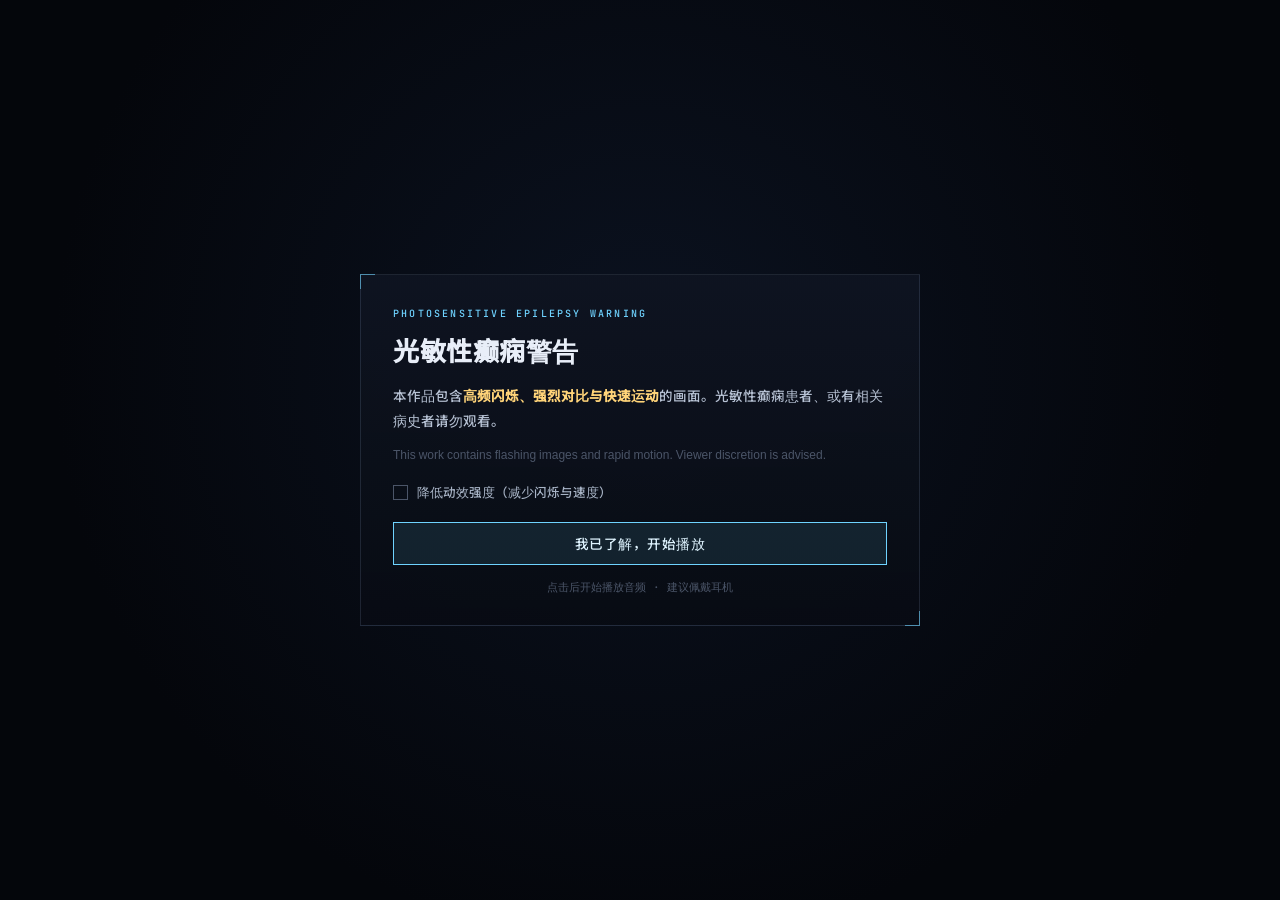
<file: index.html>
<!DOCTYPE html>
<html lang="zh-CN">
<head>
<meta charset="utf-8">
<meta name="viewport" content="width=device-width,initial-scale=1,viewport-fit=cover">
<meta name="theme-color" content="#05070d">
<title>world.execute(me); — 网页重制</title>
<meta name="description" content="Mili《world.execute(me);》程序化视觉 MV：Three.js 实时渲染，逐帧由代码计算。">
<link rel="icon" href="assets/web/favicon.svg" type="image/svg+xml">
<link rel="stylesheet" href="css/main.css">
<script type="importmap">
{
  "imports": {
    "three": "./vendor/three/three.module.js",
    "three/addons/": "./vendor/three/addons/"
  }
}
</script>
</head>
<body>

<!-- ============ 光敏警告 ============ -->
<div id="gate" class="gate">
  <div class="gate-card">
    <div class="gate-kicker">PHOTOSENSITIVE EPILEPSY WARNING</div>
    <h1>光敏性癫痫警告</h1>
    <p>本作品包含<strong>高频闪烁、强烈对比与快速运动</strong>的画面。光敏性癫痫患者、或有相关病史者请勿观看。</p>
    <p class="dim">This work contains flashing images and rapid motion. Viewer discretion is advised.</p>
    <div class="gate-opts">
      <label class="chk"><input type="checkbox" id="gateLow"> 降低动效强度（减少闪烁与速度）</label>
    </div>
    <button id="gateGo" class="btn primary">我已了解，开始播放</button>
    <div class="gate-note">点击后开始播放音频 · 建议佩戴耳机</div>
  </div>
</div>

<!-- ============ 画布 ============ -->
<canvas id="gl"></canvas>
<div id="grain"></div>
<div id="scan"></div>
<div id="vig"></div>

<!-- ============ 歌词层 ============ -->
<div id="lyr" class="lyr">
  <div id="lyrTag" class="lyr-tag"><i></i><span id="lyrTagTxt">SINE</span></div>
  <div id="lyrPrev" class="lyr-prev"></div>
  <div id="lyrMain" class="lyr-main">
    <span id="lyrBase" class="lyr-base"></span>
    <span id="lyrFill" class="lyr-fill"></span>
  </div>
  <div id="lyrZh" class="lyr-zh"></div>
  <div id="lyrNext" class="lyr-next"></div>
</div>

<!-- ============ HUD ============ -->
<div id="hud" class="hud">
  <div class="hud-tl">
    <div class="brand">FrostNova<span>Org</span></div>
    <div class="badge">WEB REMAKE</div>
  </div>
  <div class="hud-tr">
    <div class="tech" id="hudTech">WebGL2 · 60 fps · every frame is code</div>
  </div>
  <div class="hud-bl">
    <div class="mono" id="hudSection">intro</div>
    <div class="mono dim" id="hudBar">bar 1 · beat 1</div>
  </div>
  <div class="hud-br">
    <div class="mono" id="hudTime">0:00.00</div>
    <div class="mono dim" id="hudFps">-- fps</div>
  </div>
  <div class="hud-spec" id="hudSpec"></div>
</div>

<!-- ============ 标题卡 ============ -->
<div id="title" class="title">
  <div class="title-kicker">Mili — world.execute(me);</div>
  <h1 class="title-main">world.<span>execute</span><br>(me)<i>;</i></h1>
  <div class="title-sub">// 程序化视觉 · 逐帧由代码生成</div>
</div>

<!-- ============ 控制条 ============ -->
<div id="ctrl" class="ctrl">
  <button id="btnPlay" class="ico" title="播放 / 暂停 (空格)" aria-label="播放">
    <svg viewBox="0 0 24 24" id="icoPlay"><path d="M8 5v14l11-7z"/></svg>
  </button>
  <div class="track" id="track">
    <div class="track-buf" id="trackBuf"></div>
    <div class="track-fill" id="trackFill"></div>
    <div class="track-marks" id="trackMarks"></div>
    <div class="track-knob" id="trackKnob"></div>
  </div>
  <div class="time" id="timeTxt">0:00 / 3:32</div>
  <button id="btnMute" class="ico sm" title="静音 (M)" aria-label="静音">
    <svg viewBox="0 0 24 24"><path id="icoVol" d="M3 9v6h4l5 5V4L7 9H3zm13.5 3a4.5 4.5 0 0 0-2.5-4.03v8.05A4.5 4.5 0 0 0 16.5 12z"/></svg>
  </button>
  <button id="btnSub" class="ico sm" title="双语字幕 (C)" aria-label="字幕">
    <svg viewBox="0 0 24 24"><path d="M20 4H4a2 2 0 0 0-2 2v12a2 2 0 0 0 2 2h16a2 2 0 0 0 2-2V6a2 2 0 0 0-2-2zM7 15H5v-2h2v2zm0-4H5V9h2v2zm6 4h-2v-2h2v2zm0-4h-2V9h2v2zm6 4h-4v-2h4v2zm0-4h-4V9h4v2z"/></svg>
  </button>
  <button id="btnFull" class="ico sm" title="全屏 (F)" aria-label="全屏">
    <svg viewBox="0 0 24 24"><path d="M7 14H5v5h5v-2H7v-3zm-2-4h2V7h3V5H5v5zm12 7h-3v2h5v-5h-2v3zM14 5v2h3v3h2V5h-5z"/></svg>
  </button>
</div>

<div id="toast" class="toast"></div>
<div id="err" class="err"></div>

<!-- 经典脚本：时间轴 / 音频 / 时间轴工具 / 歌词（挂到 window） -->
<script src="data/timing.js"></script>
<script src="js/engine.js"></script>
<script src="js/lyrics.js"></script>
<!-- ES module：Three.js 场景管线 -->
<script type="module" src="js/tw/main.js"></script>
</body>
</html>
</file>
<file: css/main.css>
/* world.execute(me); — 网页重制
   设计语言：深空 + 数据化 + 等宽 HUD，克制的蓝青强调色 */

:root {
  --bg: #05070d;
  --fg: #e8eef8;
  --dim: #7b8699;
  --dim2: #4b5568;
  --line: rgba(160, 190, 230, .14);
  --accent: #6fd3ff;
  --accent2: #8b9cff;
  --hot: #ff5f6d;
  --mono: "JetBrainsMono", ui-monospace, "SF Mono", Menlo, Consolas, monospace;
  --sans: "SpaceGrotesk", "NotoSansSC", -apple-system, "Segoe UI", "Microsoft YaHei", sans-serif;
  --zh: "NotoSansSC", "Microsoft YaHei", "PingFang SC", sans-serif;
}

@font-face {
  font-family: "JetBrainsMono";
  src: url("../assets/fonts/JetBrainsMono-VF.ttf") format("truetype-variations");
  font-weight: 100 800;
  font-display: swap;
}
@font-face {
  font-family: "SpaceGrotesk";
  src: url("../assets/fonts/SpaceGrotesk-VF.ttf") format("truetype-variations");
  font-weight: 300 700;
  font-display: swap;
}
@font-face {
  font-family: "NotoSansSC";
  src: url("../assets/fonts/NotoSansSC-Medium-zh.ttf") format("truetype");
  font-weight: 500;
  font-display: swap;
}

* { margin: 0; padding: 0; box-sizing: border-box; }

html, body {
  height: 100%;
  overflow: hidden;
  background: var(--bg);
  color: var(--fg);
  font-family: var(--sans);
  -webkit-font-smoothing: antialiased;
  text-rendering: optimizeLegibility;
}

body { position: fixed; inset: 0; }

canvas#gl {
  position: absolute;
  inset: 0;
  width: 100%;
  height: 100%;
  display: block;
  background: #04060b;
}

/* ---------- 叠加层 ---------- */
#grain, #scan, #vig {
  position: absolute;
  inset: 0;
  pointer-events: none;
}

#grain {
  opacity: .05;
  background-image: url("data:image/svg+xml;utf8,<svg xmlns='http://www.w3.org/2000/svg' width='120' height='120'><filter id='n'><feTurbulence type='fractalNoise' baseFrequency='.9' numOctaves='3'/></filter><rect width='120' height='120' filter='url(%23n)'/></svg>");
  mix-blend-mode: overlay;
  animation: grainShift .6s steps(3) infinite;
}
@keyframes grainShift {
  0% { transform: translate(0, 0); }
  33% { transform: translate(-2%, 1%); }
  66% { transform: translate(1%, -2%); }
  100% { transform: translate(0, 0); }
}

#scan {
  opacity: .18;
  background: repeating-linear-gradient(
    to bottom,
    rgba(0, 0, 0, 0) 0px,
    rgba(0, 0, 0, 0) 2px,
    rgba(0, 0, 0, .5) 3px,
    rgba(0, 0, 0, .5) 4px
  );
  mix-blend-mode: multiply;
}

#vig {
  background:
    radial-gradient(ellipse 78% 68% at 50% 46%, transparent 42%, rgba(2, 4, 8, .55) 78%, rgba(2, 4, 8, .92) 100%);
}

body.lowfx #grain, body.lowfx #scan { display: none; }
body.lowfx { --dim: #8f9aab; }

/* ---------- 光敏警告 ---------- */
.gate {
  position: absolute;
  inset: 0;
  z-index: 90;
  display: grid;
  place-items: center;
  padding: 24px;
  background: radial-gradient(circle at 50% 40%, #0b1220, #04060b 70%);
  transition: opacity .6s ease, visibility .6s;
}
.gate.hide { opacity: 0; visibility: hidden; }

.gate-card {
  width: min(560px, 100%);
  border: 1px solid var(--line);
  background: linear-gradient(180deg, rgba(14, 20, 33, .92), rgba(8, 11, 19, .96));
  padding: 34px 32px 28px;
  position: relative;
}
.gate-card::before, .gate-card::after {
  content: "";
  position: absolute;
  width: 14px; height: 14px;
  border: 1px solid var(--accent);
  opacity: .6;
}
.gate-card::before { top: -1px; left: -1px; border-right: 0; border-bottom: 0; }
.gate-card::after { bottom: -1px; right: -1px; border-left: 0; border-top: 0; }

.gate-kicker {
  font: 500 10px/1 var(--mono);
  letter-spacing: .22em;
  color: var(--accent);
  text-transform: uppercase;
  margin-bottom: 14px;
}
.gate-card h1 {
  font: 600 26px/1.3 var(--zh);
  letter-spacing: .02em;
  margin-bottom: 16px;
}
.gate-card p {
  font: 400 13.5px/1.85 var(--zh);
  color: #b7c2d4;
  margin-bottom: 10px;
}
.gate-card strong { color: #ffd479; font-weight: 600; }
.gate-card .dim { color: var(--dim2); font-size: 12px; }

.gate-opts { margin: 20px 0 22px; }
.chk {
  display: flex;
  align-items: center;
  gap: 9px;
  font: 400 12.5px/1 var(--zh);
  color: #a8b4c6;
  cursor: pointer;
  user-select: none;
}
.chk input {
  appearance: none;
  width: 15px; height: 15px;
  border: 1px solid var(--dim2);
  background: transparent;
  cursor: pointer;
  position: relative;
  flex: 0 0 auto;
}
.chk input:checked { border-color: var(--accent); background: rgba(111, 211, 255, .18); }
.chk input:checked::after {
  content: "";
  position: absolute;
  left: 4px; top: 1px;
  width: 4px; height: 8px;
  border: solid var(--accent);
  border-width: 0 2px 2px 0;
  transform: rotate(42deg);
}

.btn {
  display: block;
  width: 100%;
  padding: 14px 20px;
  font: 500 13.5px/1 var(--zh);
  letter-spacing: .04em;
  border: 1px solid var(--accent);
  background: rgba(111, 211, 255, .1);
  color: #dff4ff;
  cursor: pointer;
  transition: background .18s, color .18s, box-shadow .18s;
}
.btn:hover { background: rgba(111, 211, 255, .2); box-shadow: 0 0 24px rgba(111, 211, 255, .18); }
.btn:active { transform: translateY(1px); }

.gate-note {
  margin-top: 14px;
  font: 400 11px/1.6 var(--mono);
  color: var(--dim2);
  text-align: center;
}

/* ---------- 标题卡 ---------- */
.title {
  position: absolute;
  left: clamp(28px, 7vw, 110px);
  top: 50%;
  transform: translateY(-50%);
  z-index: 20;
  pointer-events: none;
  opacity: 0;
  transition: opacity 1.1s ease;
}
.title.on { opacity: 1; }

.title-kicker {
  font: 500 11px/1 var(--mono);
  letter-spacing: .2em;
  color: var(--accent);
  margin-bottom: 22px;
  text-transform: uppercase;
}
.title-main {
  font: 600 clamp(38px, 7.4vw, 108px)/1.02 var(--sans);
  letter-spacing: -.035em;
  text-shadow: 0 0 60px rgba(120, 180, 255, .22);
}
.title-main span { color: var(--accent2); }
.title-main i { font-style: normal; color: var(--accent); }
.title-sub {
  margin-top: 26px;
  font: 400 12px/1.6 var(--mono);
  color: var(--dim);
  letter-spacing: .06em;
}

/* ---------- 歌词 ---------- */
.lyr {
  position: absolute;
  left: 0; right: 0;
  bottom: clamp(120px, 17vh, 186px);
  z-index: 15;
  text-align: center;
  padding: 0 clamp(20px, 6vw, 90px);
  pointer-events: none;
  opacity: 0;
  transition: opacity .5s ease;
}
/* 歌词下方的柔和压暗，保证压在主体上也能读清 */
.lyr::before {
  content: "";
  position: absolute;
  left: -8%; right: -8%;
  top: -34%; bottom: -22%;
  background: radial-gradient(ellipse at 50% 55%, rgba(3, 6, 12, .62) 0%, rgba(3, 6, 12, .34) 45%, rgba(3, 6, 12, 0) 78%);
  pointer-events: none;
  z-index: -1;
}
.lyr.on { opacity: 1; }

.lyr-tag {
  display: inline-flex;
  align-items: center;
  gap: 7px;
  font: 500 9.5px/1 var(--mono);
  letter-spacing: .2em;
  color: var(--dim2);
  text-transform: uppercase;
  margin-bottom: 16px;
  transition: color .16s;
}
.lyr-tag i {
  width: 5px; height: 5px;
  border-radius: 50%;
  background: var(--accent);
  opacity: .5;
  transition: opacity .16s, box-shadow .16s;
}
.lyr-tag.beat { color: var(--accent); }
.lyr-tag.beat i { opacity: 1; box-shadow: 0 0 12px var(--accent); }

.lyr-prev, .lyr-next {
  font: 400 clamp(11px, 1.05vw, 14px)/1.5 var(--sans);
  color: var(--dim2);
  letter-spacing: .01em;
  height: 1.5em;
  overflow: hidden;
  white-space: nowrap;
  text-overflow: ellipsis;
}
.lyr-prev { margin-bottom: 12px; opacity: .7; }
.lyr-next { margin-top: 10px; opacity: .55; }
.lyr-next .cn { color: var(--dim2); opacity: .8; margin-left: 10px; }

.lyr-main {
  position: relative;
  display: block;
  font-size: calc(clamp(19px, 3.5vw, 47px) * var(--fit, 1));
  font-weight: 600;
  line-height: 1.24;
  font-family: var(--sans);
  letter-spacing: -.018em;
  transform-origin: 50% 50%;
  will-change: transform, font-size;
  transition: font-size .18s ease;
}
.lyr-base, .lyr-fill {
  display: block;
  white-space: pre-wrap;
  word-break: break-word;
}
.lyr-base { color: rgba(206, 226, 245, .42); }
.lyr-fill {
  position: absolute;
  left: 0; top: 0;
  width: 100%;
  color: #f2f8ff;
  clip-path: inset(0 100% 0 0);
  -webkit-clip-path: inset(0 100% 0 0);
  text-shadow:
    0 0 26px rgba(140, 200, 255, .55),
    0 0 70px rgba(90, 150, 255, .3),
    -1.4px 0 rgba(255, 60, 90, .38),
    1.4px 0 rgba(60, 200, 255, .38);
}

.lyr-main.caps .lyr-base,
.lyr-main.caps .lyr-fill {
  font-family: var(--mono);
  letter-spacing: .06em;
  font-weight: 700;
}

.lyr-zh {
  margin-top: 12px;
  font: 500 clamp(12px, 1.5vw, 20px)/1.5 var(--zh);
  color: rgba(190, 210, 235, .38);
  letter-spacing: .04em;
  transition: color .3s;
}
.lyr-zh.lit { color: rgba(226, 240, 255, .92); text-shadow: 0 0 22px rgba(120, 180, 255, .3); }

/* ---------- HUD ---------- */
.hud {
  position: absolute;
  inset: 0;
  z-index: 18;
  pointer-events: none;
  font-family: var(--mono);
  opacity: 0;
  transition: opacity .8s ease;
}
.hud.on { opacity: 1; }

.hud-tl { position: absolute; top: clamp(16px, 2.6vh, 30px); left: clamp(16px, 2.6vw, 34px); display: flex; align-items: center; gap: 12px; }
.brand {
  font: 600 13px/1 var(--sans);
  letter-spacing: -.01em;
  color: #dfe8f5;
}
.brand span { color: var(--accent); }
.badge {
  font: 500 8.5px/1 var(--mono);
  letter-spacing: .16em;
  color: var(--dim);
  border: 1px solid var(--line);
  padding: 5px 7px;
}

.hud-tr { position: absolute; top: clamp(16px, 2.6vh, 30px); right: clamp(16px, 2.6vw, 34px); }
.tech {
  font: 400 9.5px/1 var(--mono);
  letter-spacing: .17em;
  color: var(--dim2);
  text-transform: uppercase;
}

.hud-bl { position: absolute; bottom: clamp(14px, 2vh, 22px); left: clamp(16px, 2.6vw, 34px); }
.hud-br { position: absolute; bottom: clamp(14px, 2vh, 22px); right: clamp(16px, 2.6vw, 34px); text-align: right; }
.mono { font: 400 10px/1.7 var(--mono); letter-spacing: .12em; color: #b9c6d8; text-transform: uppercase; }
.mono.dim { color: var(--dim2); }

.hud-spec {
  position: absolute;
  right: clamp(16px, 2.6vw, 34px);
  top: 50%;
  transform: translateY(-50%);
  display: flex;
  align-items: flex-end;
  gap: 2px;
  height: 15vh;
  opacity: .5;
}
.hud-spec i {
  display: block;
  width: 2px;
  background: linear-gradient(to top, rgba(111, 211, 255, .15), var(--accent));
  transition: height .06s linear;
}

/* ---------- 控制条 ---------- */
.ctrl {
  position: absolute;
  left: 50%;
  bottom: clamp(44px, 7vh, 72px);
  transform: translateX(-50%);
  z-index: 30;
  display: flex;
  align-items: center;
  gap: 12px;
  width: min(760px, calc(100% - 48px));
  padding: 10px 16px;
  background: linear-gradient(180deg, rgba(12, 17, 27, .72), rgba(8, 11, 19, .86));
  border: 1px solid var(--line);
  backdrop-filter: blur(14px);
  -webkit-backdrop-filter: blur(14px);
  opacity: 0;
  transition: opacity .5s ease, transform .3s ease;
}
.ctrl.on { opacity: 1; }
.ctrl.idle { opacity: .18; }

.ico {
  flex: 0 0 auto;
  width: 32px; height: 32px;
  display: grid;
  place-items: center;
  border: 0;
  background: transparent;
  color: #cfdcec;
  cursor: pointer;
  border-radius: 2px;
  transition: color .16s, background .16s;
}
.ico svg { width: 17px; height: 17px; fill: currentColor; }
.ico.sm svg { width: 15px; height: 15px; }
.ico:hover { color: var(--accent); background: rgba(111, 211, 255, .09); }
.ico.off { color: var(--dim2); }

.track {
  position: relative;
  flex: 1 1 auto;
  height: 22px;
  cursor: pointer;
  display: flex;
  align-items: center;
}
.track::before {
  content: "";
  position: absolute;
  left: 0; right: 0;
  height: 2px;
  background: rgba(160, 190, 230, .16);
}
.track-buf, .track-fill {
  position: absolute;
  left: 0;
  height: 2px;
  width: 0;
}
.track-buf { background: rgba(160, 190, 230, .26); }
.track-fill { background: linear-gradient(90deg, var(--accent2), var(--accent)); box-shadow: 0 0 12px rgba(111, 211, 255, .5); }

.track-marks { position: absolute; left: 0; right: 0; height: 2px; }
.track-marks i {
  position: absolute;
  top: -3px;
  width: 1px; height: 8px;
  background: rgba(160, 190, 230, .3);
}
.track-marks i.major { height: 11px; top: -4.5px; background: rgba(160, 190, 230, .55); }

.track-knob {
  position: absolute;
  left: 0;
  width: 7px; height: 7px;
  margin-left: -3.5px;
  border-radius: 50%;
  background: #fff;
  box-shadow: 0 0 12px rgba(111, 211, 255, .9);
  opacity: 0;
  transition: opacity .16s;
}
.track:hover .track-knob { opacity: 1; }

.time {
  flex: 0 0 auto;
  font: 400 10px/1 var(--mono);
  letter-spacing: .08em;
  color: var(--dim);
  min-width: 84px;
  text-align: right;
}

/* ---------- Toast / Error ---------- */
.toast {
  position: absolute;
  left: 50%;
  top: 12%;
  transform: translate(-50%, -8px);
  z-index: 60;
  padding: 9px 16px;
  font: 400 11.5px/1.4 var(--zh);
  color: #dceaf8;
  background: rgba(14, 20, 33, .94);
  border: 1px solid var(--line);
  opacity: 0;
  pointer-events: none;
  transition: opacity .28s, transform .28s;
  white-space: nowrap;
}
.toast.on { opacity: 1; transform: translate(-50%, 0); }

.err {
  position: absolute;
  left: 50%; top: 50%;
  transform: translate(-50%, -50%);
  z-index: 70;
  max-width: min(560px, calc(100% - 48px));
  padding: 20px 24px;
  font: 400 12.5px/1.8 var(--mono);
  color: #ffb4b4;
  background: rgba(24, 10, 14, .96);
  border: 1px solid rgba(255, 95, 109, .4);
  display: none;
  white-space: pre-wrap;
}
.err.on { display: block; }

/* ---------- 响应式 ---------- */
@media (max-width: 820px) {
  .lyr { bottom: clamp(84px, 18vh, 130px); }
  .lyr-prev, .lyr-next { display: none; }
  .hud-spec { display: none; }
  .ctrl { bottom: clamp(20px, 4vh, 34px); gap: 8px; padding: 8px 12px; }
  .time { min-width: 70px; font-size: 9px; }
  .tech { display: none; }
  .title { left: 24px; right: 24px; }
}

@media (max-height: 520px) {
  .lyr { bottom: 62px; }
  .lyr-prev, .lyr-next, .lyr-tag { display: none; }
  .ctrl { bottom: 10px; }
}

@media (prefers-reduced-motion: reduce) {
  #grain { animation: none; }
  .lyr-main { transform: none !important; }
}

/* ---------- 截图/静态模式：CSS 过渡在无头浏览器 virtual-time 下不会推进，
   直接给出终态，避免 HUD/歌词/控制条停在 opacity:0 的半透明中间帧 ---------- */
body.shotmode .hud.on,
body.shotmode .lyr.on,
body.shotmode .ctrl.on,
body.shotmode .title.on { opacity: 1 !important; transition: none !important; }
body.shotmode .gate { display: none !important; }
body.shotmode .title { display: none !important; }
body.shotmode .ctrl.idle { opacity: 1 !important; }
</file>
